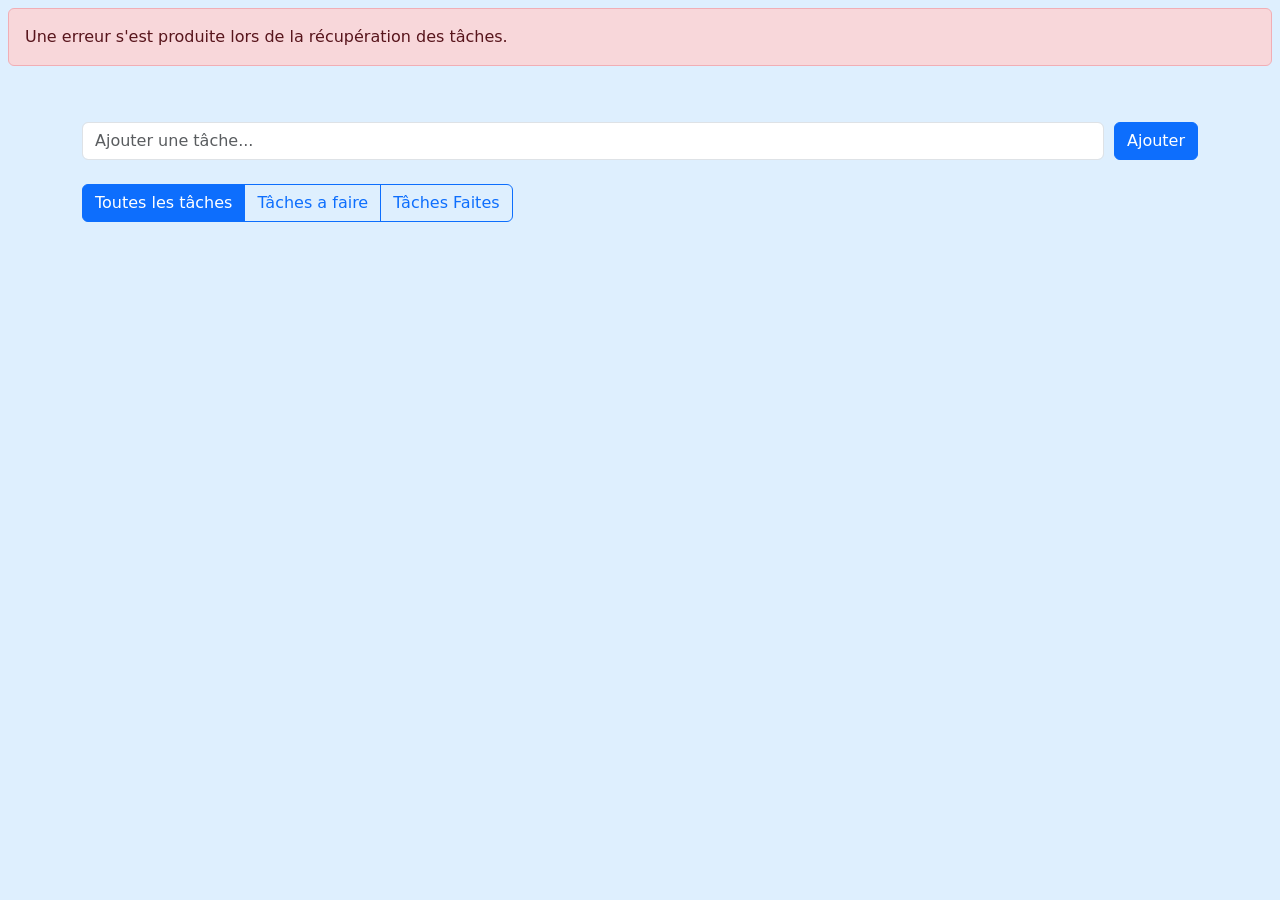
<file: index.html>
<!DOCTYPE html>
<html lang="fr"><head>
    <meta charset="UTF-8">
    <meta name="viewport" content="width=device-width, initial-scale=1.0">
    <title>TodoList</title>
    <link href="https://cdn.jsdelivr.net/npm/bootstrap@5.2.2/dist/css/bootstrap.min.css" rel="stylesheet">
    <link rel="stylesheet" href="https://cdn.jsdelivr.net/npm/bootstrap-icons@1.9.1/font/bootstrap-icons.css">
    <link rel="stylesheet" href="styles.css">
    <script src="app.js" defer type="module"></script>
</head>
<body>

    <section class="container pt-5" id="todolist">
        <form class="d-flex pb-4">
            <input required="" class="form-control" type="text" placeholder="Ajouter une tâche..." name="title" data-com.bitwarden.browser.user-edited="yes">
            <button class="btn btn-primary addTaskButton">Ajouter</button>
        </form>
        <main>
            <div class="btn-group mb-4" role="group">
                <button type="button" class=" btn btn-outline-primary active" data-filter="all">Toutes les tâches</button>
                <button type="button" class=" btn btn-outline-primary" data-filter="todo">Tâches a faire</button>
                <button type="button" class=" btn btn-outline-primary" data-filter="done">Tâches Faites</button>
            </div>

            <ul class="list-group">
                <!-- <li class="todo list-group-item d-flex align-items-center">
                    <input class="form-check-input" type="checkbox" id="todo-1">
                    <label class="ms-2 form-check-label" for="todo-1">
                        Tâche à faire 2
                    </label>
                    <label class="ms-auto btn btn-danger btn-sm">
                    <i class="bi-trash">
                    </i>
                    </label>
                </li>
                <li class="todo list-group-item d-flex align-items-center">
                    <input class="form-check-input" type="checkbox" id="todo-2">
                    <label class="ms-2 form-check-label" for="todo-2">
                        Tâche à faire 1
                    </label>
                    <label class="ms-auto btn btn-danger btn-sm">
                    <i class="bi-trash">
                    </i>
                    </label> 
                </li>-->
            </ul>
        </main>
    </section>
</body>
</html>
</file>
<file: styles.css>
.form-control {
    margin-right: 10px;
 }

 body {
    background-color: rgb(222, 239, 254);
 }
</file>
